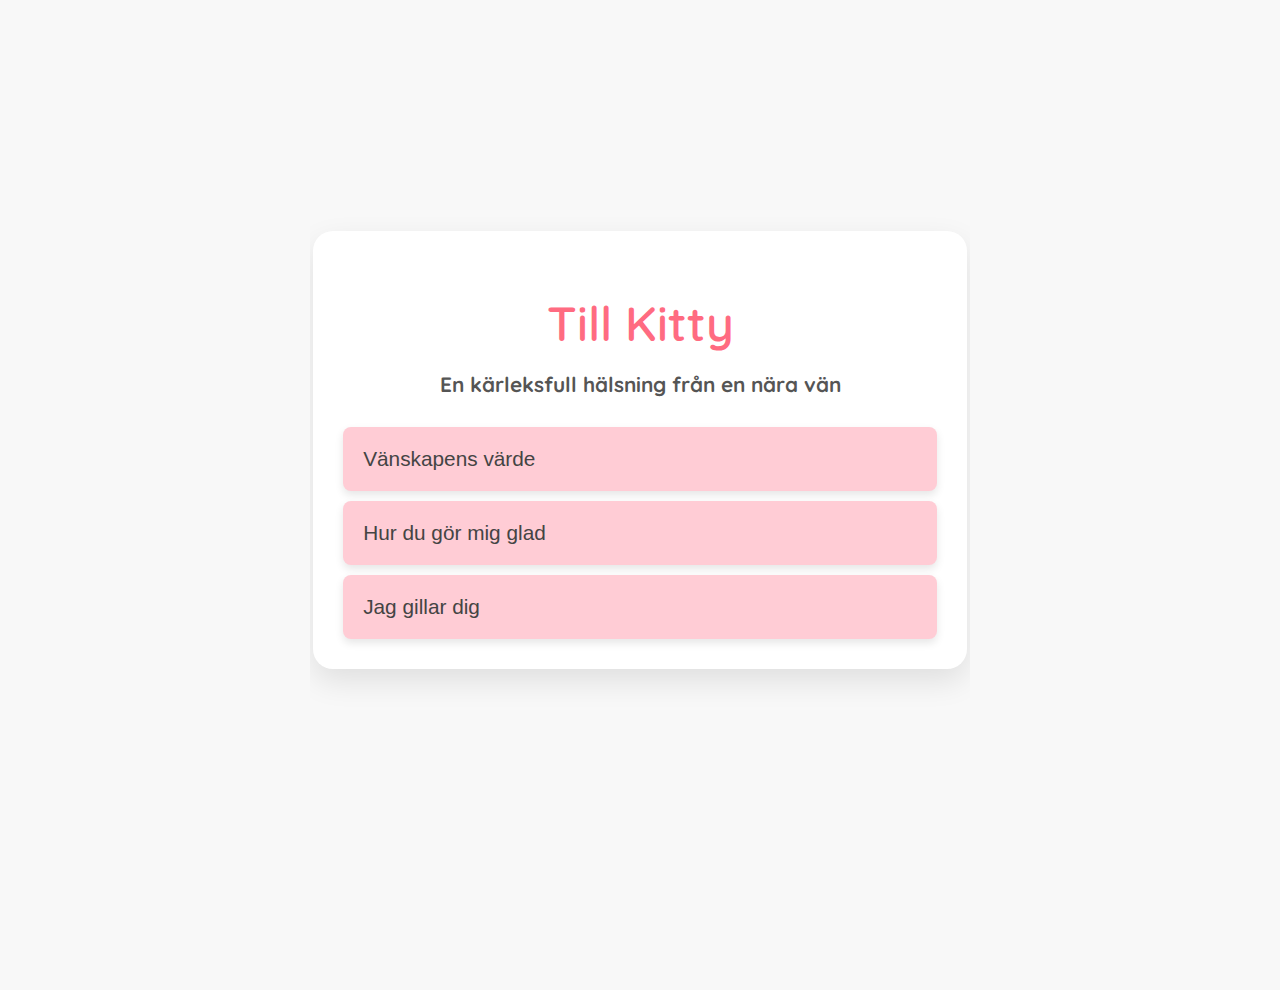
<file: index.html>
<!DOCTYPE html>
<html lang="sv">
<head>
  <meta charset="UTF-8">
  <meta name="viewport" content="width=device-width, initial-scale=1.0">
  <title>Till Kitty - En hälsning från en nära vän</title>
  <link href="https://fonts.googleapis.com/css2?family=Quicksand:wght@300;400;600&display=swap" rel="stylesheet">
  <link rel="stylesheet" href="styles.css">
</head>
<body>

  <!-- Bakgrundselement (hjärtan, fåglar, blommor) -->
  <div class="hearts">
    ❤️❤️❤️❤️
  </div>

  <div class="birds">
    🕊️🕊️🕊️
  </div>

  <div class="flower">
    🌸🌼🌸
  </div>

  <div class="container">
    <h1>Till Kitty</h1>
    <h2>En kärleksfull hälsning från en nära vän</h2>

    <div class="content">
      <button class="accordion">Vänskapens värde</button>
      <div class="panel">
        <p>Hej Kitty! Jag vill börja med att säga att du är en av de bästa vänner jag någonsin haft. Du har en sådan förmåga att lysa upp varje dag med din närvaro och ditt skratt. Jag uppskattar verkligen hur vi kan prata om allt och ingenting, och ändå känns det alltid som om vi har de djupaste samtalen.</p>
        <p>Det är svårt att sätta ord på vad du betyder för mig, men varje gång vi ses eller pratar, känns det som om världen blir lite ljusare. Vår vänskap är verkligen något jag är tacksam för varje dag, och jag hoppas att den bara fortsätter växa.</p>
      </div>

      <button class="accordion">Hur du gör mig glad</button>
      <div class="panel">
        <p>Du har den här fantastiska förmågan att få mig att skratta, även när saker inte känns så bra. Jag älskar de små sakerna som du gör utan att ens tänka på det – ditt skratt, din värme och hur du alltid får mig att känna mig bekväm och förstådd.</p>
        <p>Det känns som om vi kan prata om allt, och ingen av oss dömer. Det skapar ett sådant förtroende och gör att jag känner mig sedd och hörd på ett sätt jag sällan upplever med andra. Och för det är jag verkligen tacksam.</p>
      </div>

      <button class="accordion">Jag gillar dig</button>
      <div class="panel">
        <p>Det finns en sak som jag har velat säga länge, men jag har inte riktigt vetat hur jag ska uttrycka mig. Du betyder mer för mig än bara en vän. Jag tycker om dig på ett sätt som går bortom det vanliga vänskapliga bandet.</p>
        <p>Jag vill att du ska veta detta för att det känns viktigt för mig att vara ärlig, men samtidigt vill jag inte göra dig obekväm. Det handlar bara om att du är en otroligt viktig person i mitt liv, och jag bryr mig verkligen om dig.</p>
      </div>
    </div>
  </div>

  <script>
    var acc = document.getElementsByClassName("accordion");
    for (var i = 0; i < acc.length; i++) {
      acc[i].addEventListener("click", function() {
        this.classList.toggle("active");
        var panel = this.nextElementSibling;
        if (panel.style.display === "block") {
          panel.style.display = "none";
        } else {
          panel.style.display = "block";
        }
      });
    }
  </script>

</body>
</html>
</file>
<file: styles.css>
/* Global Styles */
body, html {
  margin: 0;
  padding: 0;
  font-family: 'Quicksand', sans-serif;
  height: 100%;
  display: flex;
  justify-content: center;
  align-items: center;
  background: #f8f8f8;
  color: #333;
  overflow: hidden;
  flex-direction: column;
  position: relative;
}

/* Bakgrund Animationer */
@keyframes heartsAnimation {
  0% { transform: scale(0); opacity: 0; }
  50% { transform: scale(1.5); opacity: 1; }
  100% { transform: scale(0); opacity: 0; }
}

@keyframes flowerAnimation {
  0% { opacity: 0; transform: translateY(50%) rotate(0deg); }
  50% { opacity: 1; transform: translateY(0) rotate(180deg); }
  100% { opacity: 0; transform: translateY(-50%) rotate(360deg); }
}

/* Bakgrundselement - Hjärtan */
.hearts {
  position: absolute;
  top: 10%;
  left: 50%;
  transform: translateX(-50%);
  font-size: 36px;
  color: #ff6b81;
  animation: heartsAnimation 4s ease-in-out infinite;
  z-index: -1;
}

/* Bakgrundselement - Fåglar */
.birds {
  position: absolute;
  bottom: 10%;
  left: 50%;
  transform: translateX(-50%);
  font-size: 40px;
  color: #ff6b81;
  animation: heartsAnimation 6s ease-in-out infinite;
  z-index: -1;
}

/* Bakgrundselement - Blommor */
.flower {
  position: absolute;
  bottom: -10%;
  left: 50%;
  transform: translateX(-50%);
  font-size: 30px;
  color: #ffb6c1;
  animation: flowerAnimation 5s ease-in-out infinite;
  z-index: -1;
}

/* Container Styles */
.container {
  text-align: center;
  max-width: 90%;
  width: 100%;
  padding: 30px;
  background: #fff;
  border-radius: 20px;
  box-shadow: 0 12px 30px rgba(0, 0, 0, 0.1);
  position: relative;
  overflow-y: auto;
  max-height: 80vh; /* Allow scrolling */
}

/* Title Styles */
h1 {
  font-size: 3em;
  font-weight: 600;
  color: #ff6b81;
  margin-bottom: 10px;
  animation: fadeIn 1s ease-in-out;
}

h2 {
  font-size: 1.3em;
  color: #555;
  margin-bottom: 20px;
  animation: fadeIn 1.5s ease-in-out;
}

/* Accordion Styles */
.accordion {
  background-color: #ffccd5;
  color: #444;
  cursor: pointer;
  padding: 20px;
  width: 100%;
  border: none;
  text-align: left;
  outline: none;
  font-size: 1.3em;
  transition: background-color 0.3s ease, transform 0.2s ease;
  margin-top: 10px;
  border-radius: 8px;
  box-shadow: 0 4px 8px rgba(0, 0, 0, 0.1);
}

.accordion:hover {
  background-color: #ff9fb2;
  transform: translateY(-5px);
}

.active, .accordion:hover {
  background-color: #ff80a6;
}

/* Accordion Content */
.panel {
  padding: 0 18px;
  background-color: white;
  display: none;
  font-size: 1.1em;
  line-height: 1.8;
  color: #555;
  margin-top: 10px;
  border-radius: 8px;
  box-shadow: 0 4px 8px rgba(0, 0, 0, 0.1);
  overflow-y: auto;
  max-height: 200px; /* Scrollable content */
}

/* Mobile Responsive */
@media (max-width: 768px) {
  h1 {
    font-size: 2.5em;
  }

  .accordion {
    font-size: 1.2em;
    padding: 15px;
  }
}

@keyframes fadeIn {
  0% { opacity: 0; }
  100% { opacity: 1; }
}
</file>
